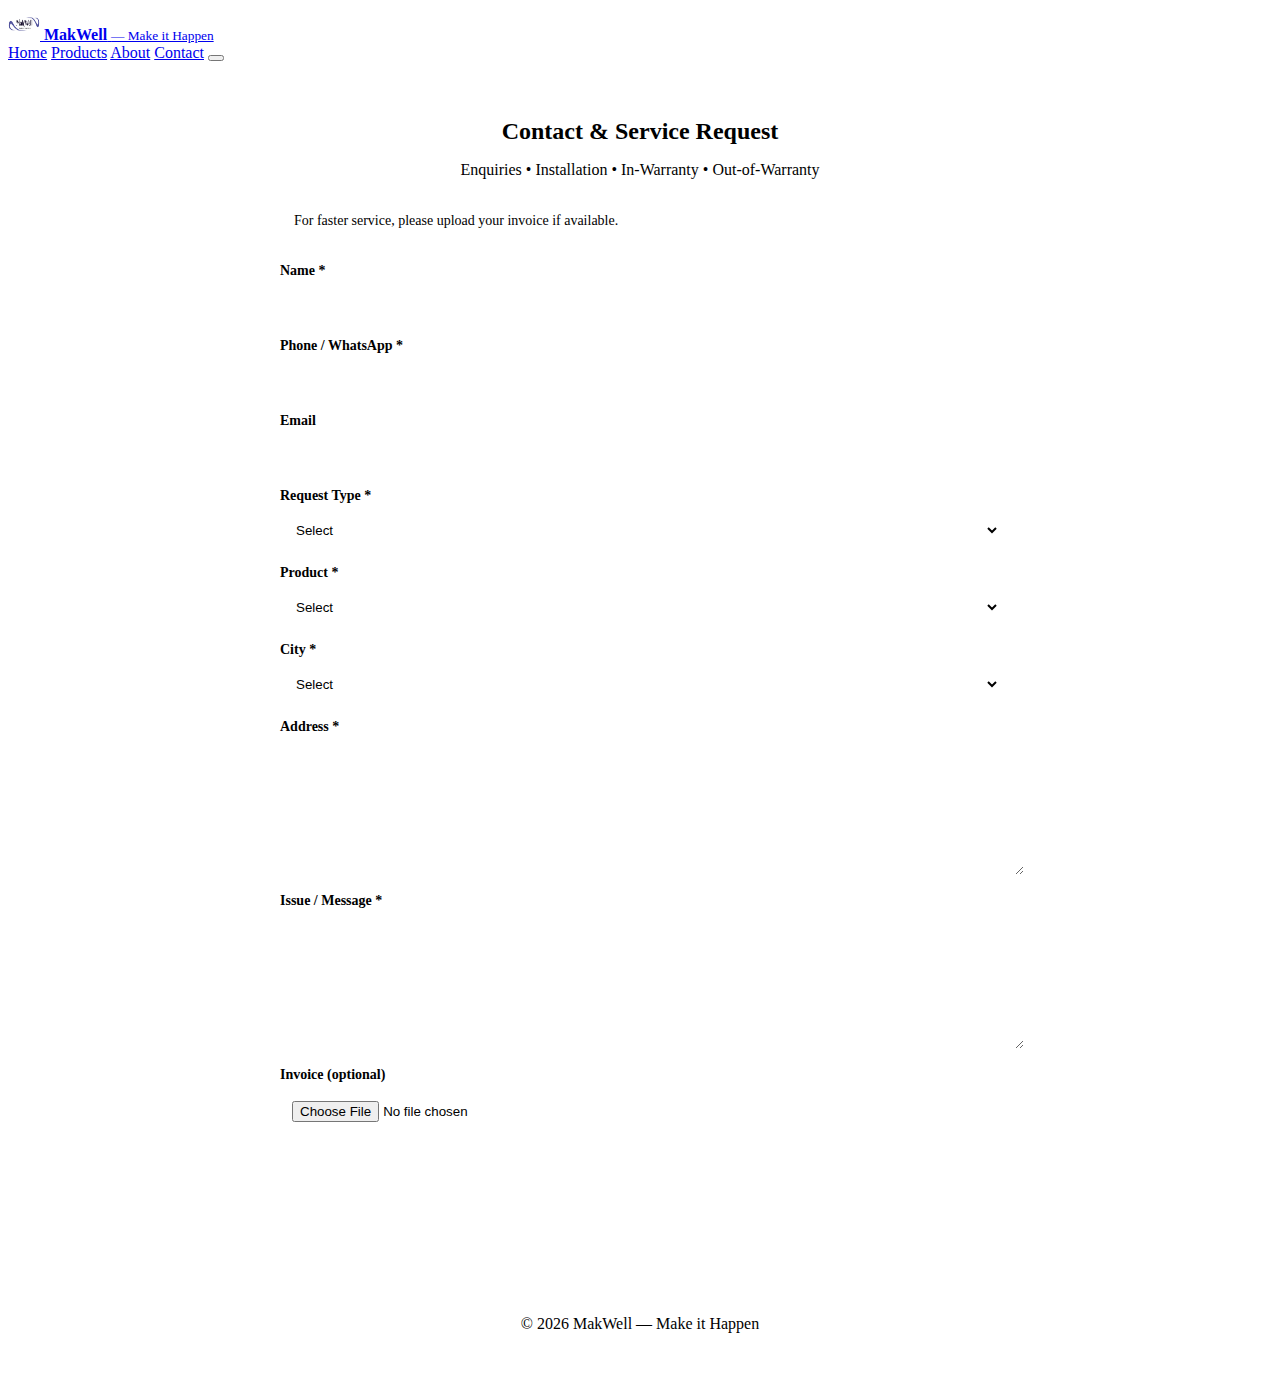
<file: contact.html>
<!DOCTYPE html>
<html lang="en" data-theme="">
<head>
  <meta charset="utf-8" />
  <meta name="viewport" content="width=device-width, initial-scale=1" />
  <title>Contact | MakWell — Make it Happen</title>

  <!-- Fonts & Global Styles -->
  <link rel="preconnect" href="https://fonts.googleapis.com">
  <link rel="preconnect" href="https://fonts.gstatic.com" crossorigin>
  <link href="https://fonts.googleapis.com/css2?family=Inter:wght@400;600;700;800&display=swap" rel="stylesheet">

  <link rel="icon" href="images/Makwell-logo.png">
  <link rel="stylesheet" href="styles.css">
  <script defer src="theme.js"></script>

  <!-- Page-only styles (SAFE) -->
  <style>
    .form-card{
      max-width:720px;
      margin:0 auto;
      background:var(--panel);
      border:1px solid var(--border);
      border-radius:18px;
      padding:28px;
      box-shadow:var(--shadow);
    }

    .form-card h2{
      margin:0 0 6px;
      text-align:center;
    }

    .form-card p{
      text-align:center;
      color:var(--muted);
      margin-bottom:20px;
    }

    label{
      font-weight:600;
      font-size:14px;
      margin-bottom:6px;
      display:block;
    }

    input, select, textarea{
      width:100%;
      padding:12px;
      margin-bottom:14px;
      border-radius:10px;
      border:1px solid var(--border);
      background:var(--bg);
      color:var(--text);
    }

    textarea{min-height:110px}

    input[type="submit"]{
      width:100%;
      padding:16px;
      border-radius:999px;
      background:var(--primary);
      color:#fff;
      font-weight:800;
      border:none;
      cursor:pointer;
      margin-top:6px;
    }

    .section-note{
      background:color-mix(in oklab,var(--primary) 6%,var(--bg));
      border-radius:12px;
      padding:14px;
      font-size:14px;
      margin-bottom:20px;
    }

    /* ===== SUBMIT BUTTON DARK MODE FIX ===== */

/* Default (Light Mode) */
input[type="submit"]{
  background: var(--primary);
  color: #ffffff;
}

/* Dark Mode Override */
html[data-theme="dark"] input[type="submit"]{
  background: #2563eb;      /* solid blue */
  color: #ffffff;
  border: none;
}

  </style>
</head>

<body>

<!-- ===== HEADER (EXISTING SITE) ===== -->
<header class="site">
  <nav>
    <a class="brand" href="index.html">
      <img src="images/Makwell-logo.png" width="32" height="32" alt="MakWell">
      <b>MakWell</b> <small class="muted">— Make it Happen</small>
    </a>

    <div class="navlinks">
      <a href="index.html">Home</a>
      <a href="products.html">Products</a>
      <a href="about.html">About</a>
      <a class="active" href="contact.html">Contact</a>
      <button id="themeToggle" class="theme-toggle" onclick="toggleTheme()"></button>
    </div>
  </nav>
</header>

<!-- ===== PAGE CONTENT ===== -->
<section class="container" style="margin-top:28px;margin-bottom:40px">

  <div class="form-card">
    <h2>Contact & Service Request</h2>
    <p>Enquiries • Installation • In-Warranty • Out-of-Warranty</p>

    <div class="section-note">
      For faster service, please upload your invoice if available.
    </div>

    <form id="serviceForm">

      <label>Name *</label>
      <input type="text" name="name" required>

      <label>Phone / WhatsApp *</label>
      <input type="tel" name="phone" required>

      <label>Email</label>
      <input type="email" name="email">

      <label>Request Type *</label>
      <select name="requestType" required>
        <option value="">Select</option>
        <option>General Enquiry</option>
        <option>Installation</option>
        <option>In-Warranty Service</option>
        <option>Out-of-Warranty (Paid)</option>
      </select>

      <label>Product *</label>
      <select name="product" required>
        <option value="">Select</option>
        <option>Television</option>
        <option>Washing Machine</option>
        <option>Stabilizer</option>
        <option>Dry Iron</option>
      </select>

      <label>City *</label>
      <select name="city" required>
        <option value="">Select</option>
        <option>Hubli</option>
        <option>Dharwad</option>
        <option>Belagavi</option>
        <option>Bengaluru</option>
        <option>Other</option>
      </select>

      <label>Address *</label>
      <textarea name="address" required></textarea>

      <label>Issue / Message *</label>
      <textarea name="message" required></textarea>

      <label>Invoice (optional)</label>
      <input type="file" name="invoice" accept=".jpg,.jpeg,.png,.pdf">

      <input type="submit" value="Submit Request">
    </form>
  </div>

</section>

<!-- ===== FOOTER (EXISTING SITE) ===== -->
<footer class="site" style="text-align:center;padding:32px 10px">
  © <span id="year"></span> MakWell — Make it Happen
</footer>

<script>
document.getElementById('year').textContent = new Date().getFullYear();

/* WhatsApp + Google Sheet */
const SCRIPT_URL = "PASTE_YOUR_GOOGLE_SCRIPT_URL";

document.getElementById("serviceForm").addEventListener("submit", async e => {
  e.preventDefault();
  const data = new FormData(e.target);

  await fetch(SCRIPT_URL,{method:"POST",body:data});

  const city = data.get("city");
  let phone = "919980000515";
  if(city==="Bengaluru") phone="91XXXXXXXXXX";

  const msg =
`MakWell Service Request
Name: ${data.get("name")}
Phone: ${data.get("phone")}
Request: ${data.get("requestType")}
Product: ${data.get("product")}
City: ${city}`;

  window.open(`https://wa.me/${phone}?text=${encodeURIComponent(msg)}`,"_blank");
  alert("Request submitted successfully");
  e.target.reset();
});
</script>

</body>
</html>
</file>
<file: styles.css>

</file>
